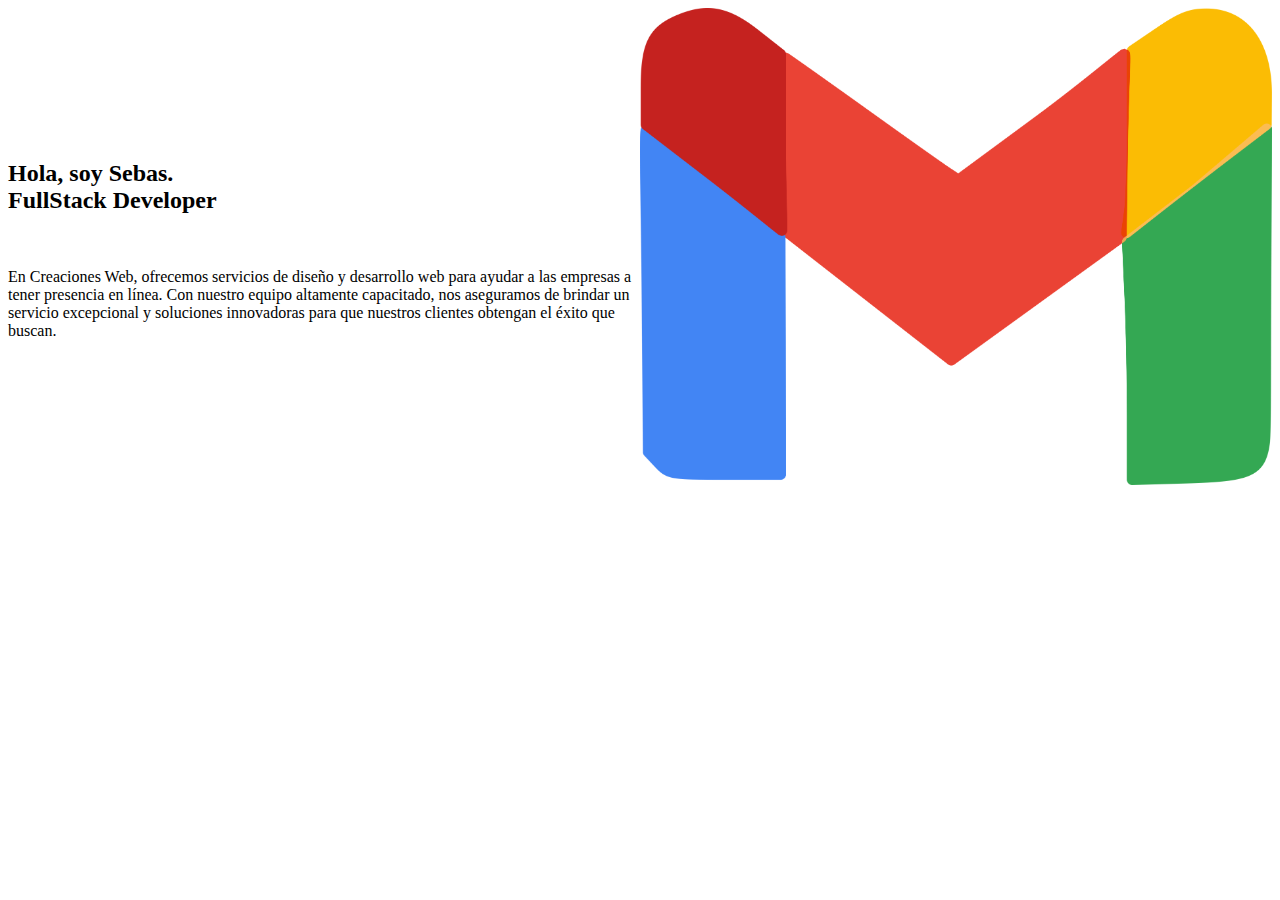
<file: 1- Seccion_presentacion/index.html>
<!DOCTYPE html>
<html lang="en">

<head>
    <meta charset="UTF-8">
    <meta http-equiv="X-UA-Compatible" content="IE=edge">
    <meta name="viewport"
        content="width=device-width, user-scalable=no, initial-scale=1.0, maximum-scale=1.0, minimum-scale=1.0">
    <title>Document</title>

    <link href="https://cdn.jsdelivr.net/npm/bootstrap@5.3.0-alpha1/dist/css/bootstrap.min.css" rel="stylesheet"
        integrity="sha384-GLhlTQ8iRABdZLl6O3oVMWSktQOp6b7In1Zl3/Jr59b6EGGoI1aFkw7cmDA6j6gD" crossorigin="anonymous">

    <link rel="stylesheet" href="style.css">

</head>

<body>

    <div class="container">

        <section class="welcome">
            <div class="row">
              <div class="col-md-6 text-container">
                <h2>Hola, soy Sebas. <br> FullStack Developer</h2><br>
                <p>En Creaciones Web, ofrecemos servicios de diseño y desarrollo web para ayudar a las empresas a tener presencia en línea. Con nuestro equipo altamente capacitado, nos aseguramos de brindar un servicio excepcional y soluciones innovadoras para que nuestros clientes obtengan el éxito que buscan.</p>
              </div>
              <div class="col-md-6 image-container">
                <img src="Gmail.png" alt="Image">
              </div>
            </div>
          </section>

    </div>

</body>

</html>
</file>
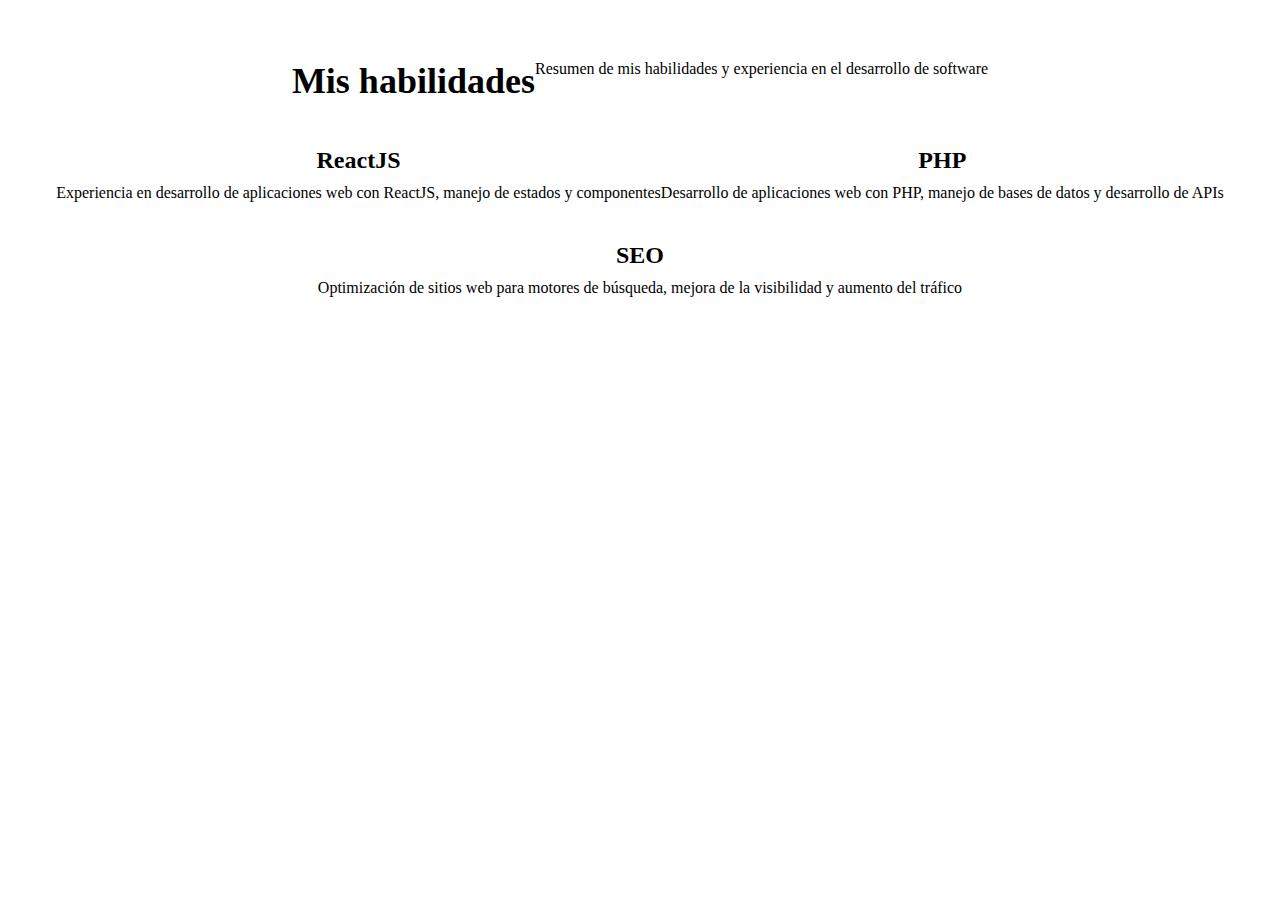
<file: 2- Seccion_habilidades/index.html>
<!DOCTYPE html>
<html lang="en">

<head>
    <meta charset="UTF-8">
    <meta http-equiv="X-UA-Compatible" content="IE=edge">
    <meta name="viewport"
        content="width=device-width, user-scalable=no, initial-scale=1.0, maximum-scale=1.0, minimum-scale=1.0">
    <title>Document</title>

    <link href="https://cdn.jsdelivr.net/npm/bootstrap@5.3.0-alpha1/dist/css/bootstrap.min.css" rel="stylesheet"
        integrity="sha384-GLhlTQ8iRABdZLl6O3oVMWSktQOp6b7In1Zl3/Jr59b6EGGoI1aFkw7cmDA6j6gD" crossorigin="anonymous">

    <link rel="stylesheet" href="style.css">

</head>

<body>

    <div class="container">

        <section class="skills">
            <div class="row">
                <h2>Mis habilidades</h2>
                <p>Resumen de mis habilidades y experiencia en el desarrollo de software</p>
            </div>

            <div class="row">
                <div class="col-md-4">
                    <h3>ReactJS</h3>
                    <p>Experiencia en desarrollo de aplicaciones web con ReactJS, manejo de estados y componentes</p>
                </div>
                <div class="col-md-4">
                    <h3>PHP</h3>
                    <p>Desarrollo de aplicaciones web con PHP, manejo de bases de datos y desarrollo de APIs</p>
                </div>
                <div class="col-md-4">
                    <h3>SEO</h3>
                    <p>Optimización de sitios web para motores de búsqueda, mejora de la visibilidad y aumento del
                        tráfico</p>
                </div>
            </div>

        </section>



    </div>

</body>

</html>
</file>
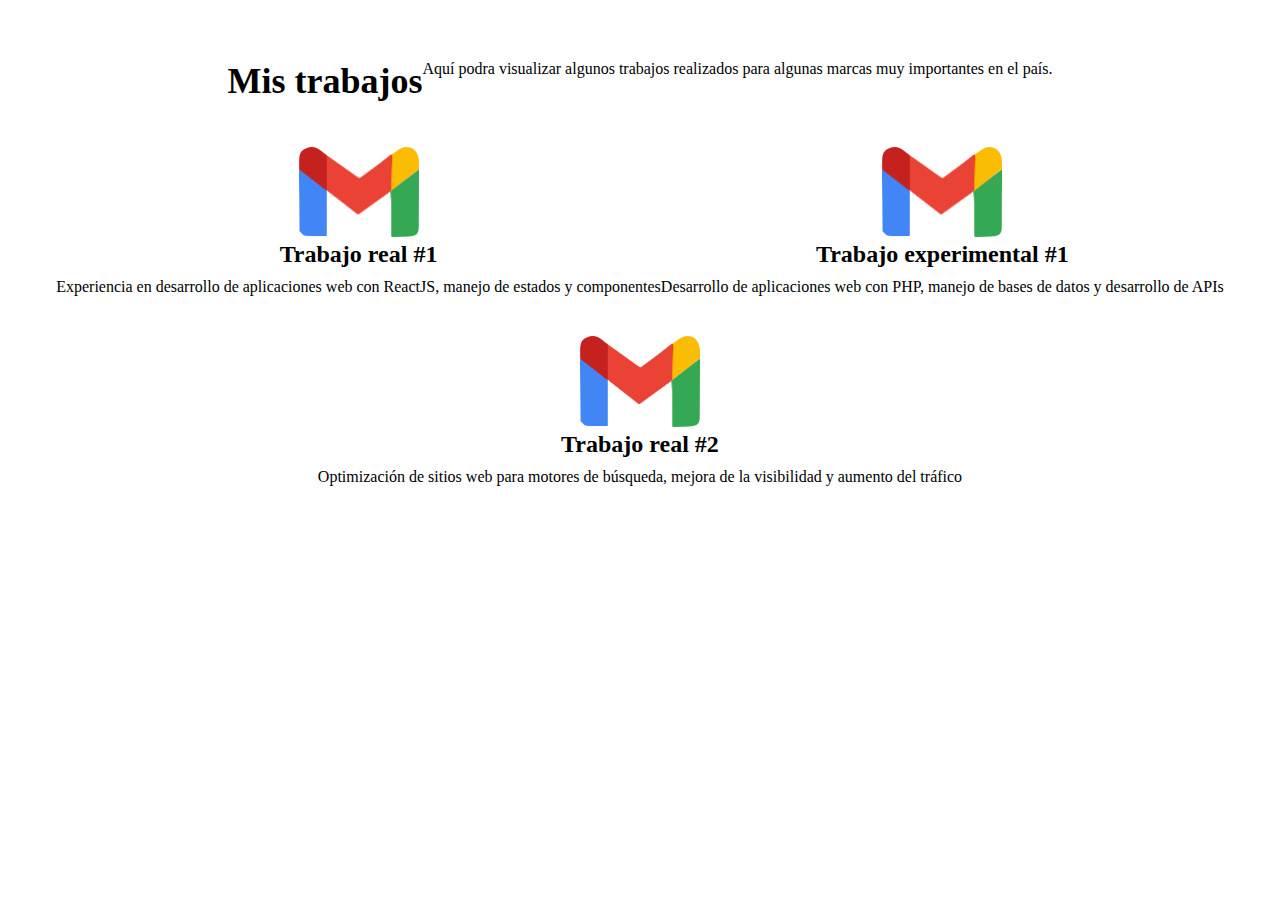
<file: 3- Seccion_experiencia/index.html>
<!DOCTYPE html>
<html lang="en">

<head>
    <meta charset="UTF-8">
    <meta http-equiv="X-UA-Compatible" content="IE=edge">
    <meta name="viewport"
        content="width=device-width, user-scalable=no, initial-scale=1.0, maximum-scale=1.0, minimum-scale=1.0">
    <title>Document</title>

    <link href="https://cdn.jsdelivr.net/npm/bootstrap@5.3.0-alpha1/dist/css/bootstrap.min.css" rel="stylesheet"
        integrity="sha384-GLhlTQ8iRABdZLl6O3oVMWSktQOp6b7In1Zl3/Jr59b6EGGoI1aFkw7cmDA6j6gD" crossorigin="anonymous">

    <link rel="stylesheet" href="style.css">

</head>

<body>

    <div class="container">

        <section class="exp">
            <div class="row">
                <h2>Mis trabajos</h2>
                <p>Aquí podra visualizar algunos trabajos realizados para algunas marcas muy importantes en el país.</p>
            </div>

            <div class="row">
                <div class="col-md-4">
                    <img src="Gmail.png" alt="Falta foto">
                    <h3>Trabajo real #1</h3>
                    <p>Experiencia en desarrollo de aplicaciones web con ReactJS, manejo de estados y componentes</p>
                </div>
                <div class="col-md-4">
                    <img src="Gmail.png" alt="Falta foto">
                    <h3>Trabajo experimental #1</h3>
                    <p>Desarrollo de aplicaciones web con PHP, manejo de bases de datos y desarrollo de APIs</p>
                </div>
                <div class="col-md-4">
                    <img src="Gmail.png" alt="Falta foto">
                    <h3>Trabajo real #2</h3>
                    <p>Optimización de sitios web para motores de búsqueda, mejora de la visibilidad y aumento del
                        tráfico</p>
                </div>
            </div>

        </section>



    </div>

</body>

</html>
</file>
<file: 1- Seccion_presentacion/style.css>
.welcome {
  text-align: center;
}

.welcome .row {
  display: flex;
  align-items: center;
  justify-content: center;
  height: 100%;
}

.welcome .text-container,
.welcome .image-container {
  width: 50%;
}

.welcome .text-container {
  text-align: left;
}

.welcome img {
  width: 100%;
  height: auto;
}

@media (max-width: 991px) {
  .welcome .row {
    flex-direction: column;
  }
  
  .welcome .text-container,
  .welcome .image-container {
    width: 100%;
  }
}
</file>
<file: 2- Seccion_habilidades/style.css>
*{
    margin: 0;
    padding: 0;
}

.skills {
  padding: 60px 0;
  text-align: center;
}

.skills h2 {
  font-size: 36px;
  margin-bottom: 20px;
}

.skills p {
  font-size: 18px;
  margin-bottom: 40px;
}

.skills .row {
  display: flex;
  flex-wrap: wrap;
  justify-content: center;
  padding-bottom: 25px;
}

.skills .col-md-4 {  
  text-align: center;
}

.skills h3 {
  font-size: 24px;
  margin-bottom: 10px;
}

.skills p {
  font-size: 16px;
}

@media (max-width: 991px) {
  .skills .col-md-4 {
    width: 100%;
    margin: 20px 0;
  }
}
</file>
<file: 3- Seccion_experiencia/style.css>
*{
    margin: 0;
    padding: 0;
}

.exp {
  padding: 60px 0;
  text-align: center;
}

.exp h2 {
  font-size: 36px;
  margin-bottom: 20px;
}

.exp p {
  font-size: 18px;
  margin-bottom: 40px;
}

.exp .row {
  display: flex;
  flex-wrap: wrap;
  justify-content: center;
  padding-bottom: 25px;
}

.exp .col-md-4 {  
  text-align: center;
}

.exp h3 {
  font-size: 24px;
  margin-bottom: 10px;
}

.exp p {
  font-size: 16px;
}

.exp img {
  color: red;
  width: 120px;
  height: auto;  
}

@media (max-width: 991px) {
  .exp .col-md-4 {
    width: 100%;
    margin: 20px 0;
  }
}
</file>
